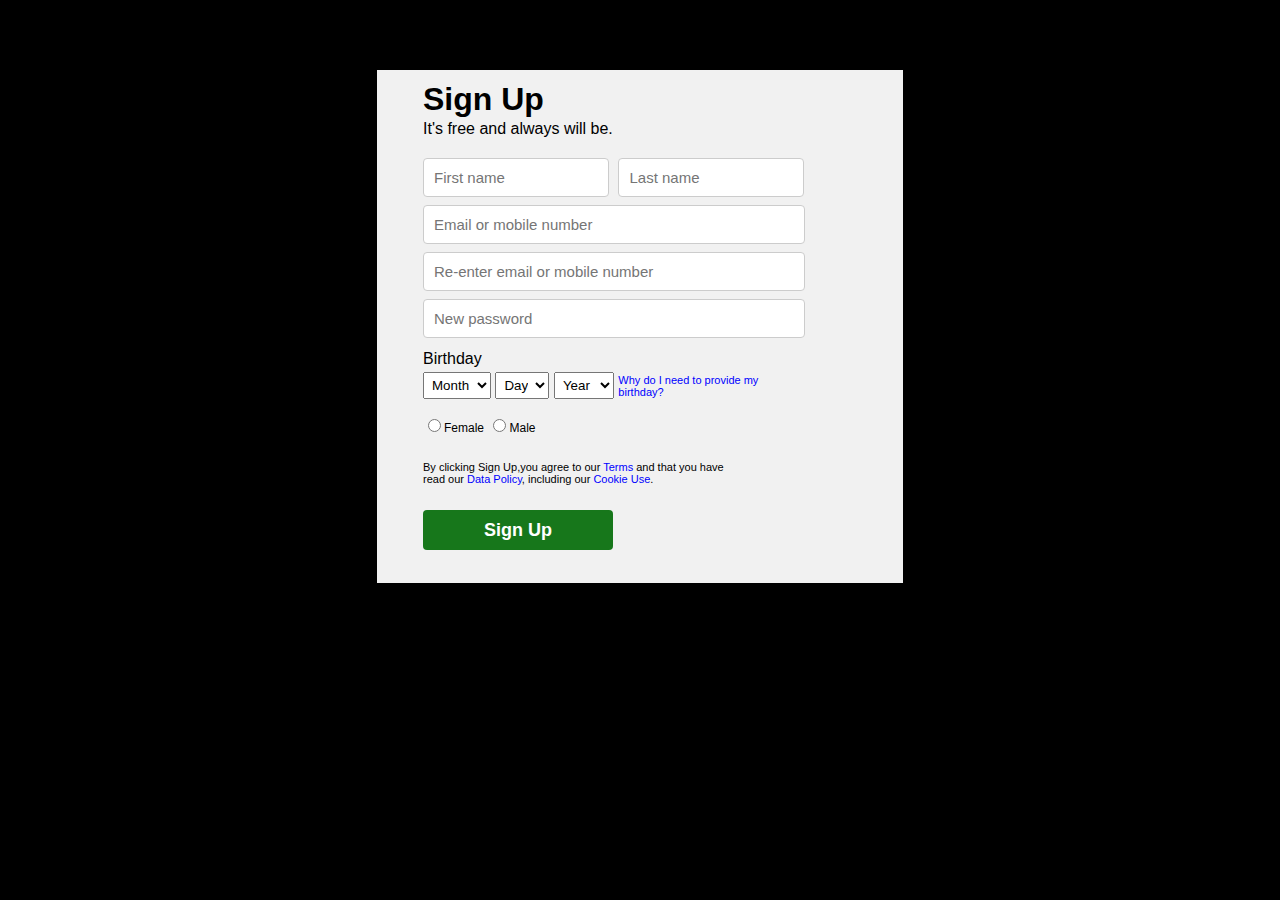
<file: test_fb/index.html>
<!DOCTYPE html>
<html>
<head>
<title>Ujian</title>
<style>
body{
	background-color:#000000;
	font-family: Helvetica;
	
}
#wrapper{
 	background-color:#F1F1F1;
 	width:480px;
 	height:507px;
 	margin:70px auto;
 	padding-left:46px;
 	padding-top: 6px;
 }
 #signup{
 	width:190px;
 	height: 30px;
 	color: #FFFFFF;
    background-color: #17771b;
    text-align: center;
    border-radius: 4px;
    font-weight: bold;
    font-size:18px;
    padding-top: 10px;
    margin-top: 25px;
 }
 input{
 	paddig:5px;
 }
h1{
	margin-top: 5px;
	margin-bottom: 2px;
}
input[type=text]{
	padding: 10px;
	margin:4px 0;
	background-color: white;
	border-radius: 4px;
	border: 1px solid #ccc;
	display: inline-block;
	font-size: 15px;

}
#email,#reenter,#password{
	width: 360px;
}
#firstname,#lastname{
	width: 164px;
}
#lastname{
	margin-left: 5px;
}
select{
	padding: 4px;
	


}
.gender{
	display: inline-block;
	margin-top: 20px;
}
label{
	font-size: 12px;
}
</style>
</head>
<body>
<div id="wrapper">
<h1>Sign Up</h1>
<p style="margin-top:0px;">It's free and always will be.</p>
<form>
<input type="text" id="firstname" placeholder="First name">
<input type="text" id="lastname" placeholder="Last name">
<input type="text" id="email" placeholder="Email or mobile number"><br>
<input type="text" id="reenter" placeholder="Re-enter email or mobile number"><br>
<input type="text" id="password" placeholder="New password">
<p style="margin-top:8px;margin-bottom:4px;">Birthday</p>
<select name="month">
<option value="0">Month</option>
<option value="jan">Jan</option>
<option value="feb">Feb</option>
<option value="...">...</option>
</select>
<select name="day">
<option value="0">Day</option>
<option value="1">1</option>
<option value="2">2</option>
<option value="...">...</option>
</select>
<select name="year">
<option value="0">Year</option>
<option value="1982">1982</option>
<option value="1983">1983</option>
<option value="...">...</option>
</select>
<div style="display:inline-block;vertical-align:middle;"><p style="font-size:11px;color:blue;margin-top:0px;margin-bottom:0px;">Why do I need to provide my<br> birthday?</p></div><br>
<input type="radio" class="gender" value="male"><label>Female</label>
<input type="radio" class="gender" value="female"><label>Male</label>
</form>
<p style="font-size:11px;margin-top:25px;">By clicking Sign Up,you agree to our <span style="color:blue">Terms</span> and that you have<br> read our <span style="color:blue">Data Policy</span>, including our <span style="color:blue">Cookie Use</span>.</p>
<div id="signup">Sign Up</div>
</div>

</body>
</html>
</file>
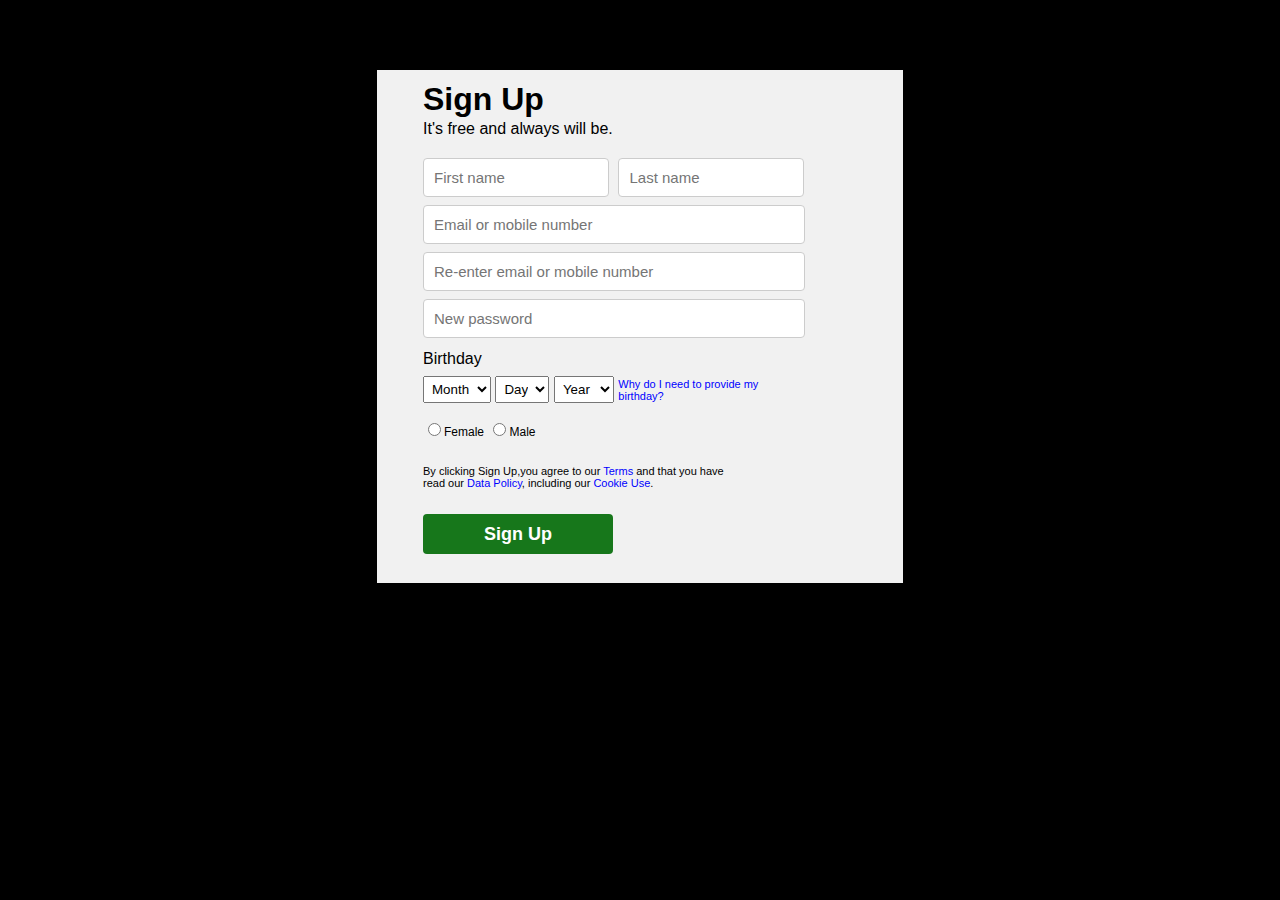
<file: test_fb_2/index.html>
<!DOCTYPE html>
<html>
<head>
<title>Ujian</title>
<style>
body{
	background-color:#000000;
	font-family: Helvetica;
	
}
#wrapper{
 	background-color:#F1F1F1;
 	width:480px;
 	height:507px;
 	margin:70px auto;
 	padding-left:46px;
 	padding-top: 6px;
 }
 #signup{
 	width:190px;
 	height: 30px;
 	color: #FFFFFF;
    background-color: #17771b;
    text-align: center;
    border-radius: 4px;
    font-weight: bold;
    font-size:18px;
    padding-top: 10px;
    margin-top: 25px;
 }
 input{
 	paddig:5px;
 }
h1{
	margin-top: 5px;
	margin-bottom: 2px;
}
input[type=text]{
	padding: 10px;
	margin:4px 0;
	background-color: white;
	border-radius: 4px;
	border: 1px solid #ccc;
	display: inline-block;
	font-size: 15px;

}
#email,#reenter,#password{
	width: 360px;
}
#firstname,#lastname{
	width: 164px;
}
#lastname{
	margin-left: 5px;
}
select{
	padding: 4px;
	


}
.gender{
	display: inline-block;
	margin-top: 20px;
}
label{
	font-size: 12px;
}
</style>
</head>
<body>
<div id="wrapper">
<h1>Sign Up</h1>
<p style="margin-top:0px;">It's free and always will be.</p>
<form>
<input type="text" id="firstname" placeholder="First name">
<input type="text" id="lastname" placeholder="Last name">
<input type="text" id="email" placeholder="Email or mobile number"><br>
<input type="text" id="reenter" placeholder="Re-enter email or mobile number"><br>
<input type="text" id="password" placeholder="New password">
<p style="margin-top:8px;margin-bottom:4px;">Birthday</p>
<select name="month">
<option value="0">Month</option>
<option value="jan">Jan</option>
<option value="feb">Feb</option>
<option value="...">...</option>
</select>
<select name="day">
<option value="0">Day</option>
<option value="1">1</option>
<option value="2">2</option>
<option value="...">...</option>
</select>
<select name="year">
<option value="0">Year</option>
<option value="1982">1982</option>
<option value="1983">1983</option>
<option value="...">...</option>
</select>
<div style="display:inline-block;"><p style="font-size:11px;color:blue;margin-top:0px;margin-bottom:0px;position:relative;top:6px;">Why do I need to provide my<br> birthday?</p></div><br>
<input type="radio" class="gender" value="male"><label>Female</label>
<input type="radio" class="gender" value="female"><label>Male</label>
</form>
<p style="font-size:11px;margin-top:25px;">By clicking Sign Up,you agree to our <span style="color:blue">Terms</span> and that you have<br> read our <span style="color:blue">Data Policy</span>, including our <span style="color:blue">Cookie Use</span>.</p>
<div id="signup">Sign Up</div>
</div>

</body>
</html>
</file>
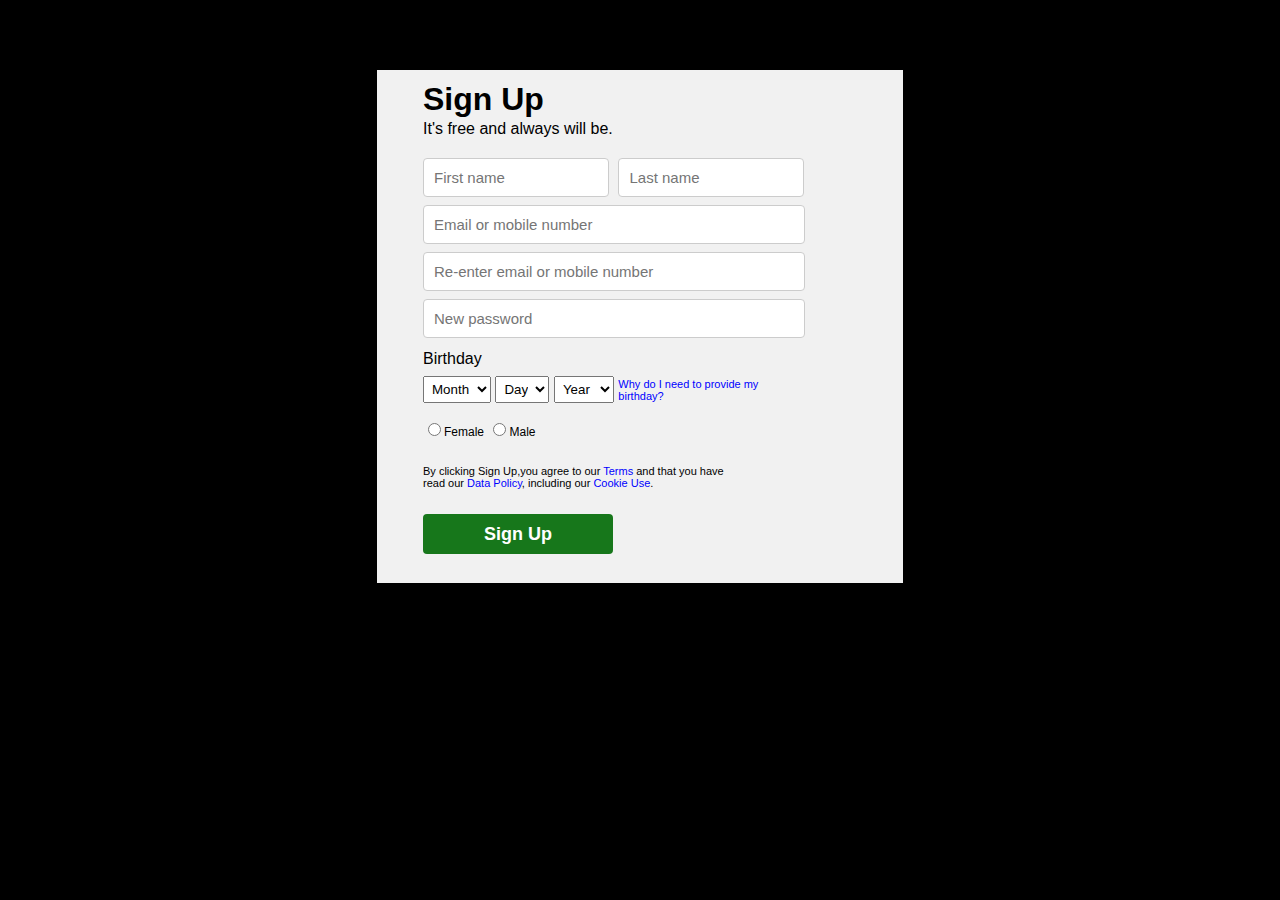
<file: text_fb-2/index.html>
<!DOCTYPE html>
<html>
<head>
<title>Ujian</title>
<style>
body{
	background-color:#000000;
	font-family: Helvetica;
	
}
#wrapper{
 	background-color:#F1F1F1;
 	width:480px;
 	height:507px;
 	margin:70px auto;
 	padding-left:46px;
 	padding-top: 6px;
 }
 #signup{
 	width:190px;
 	height: 30px;
 	color: #FFFFFF;
    background-color: #17771b;
    text-align: center;
    border-radius: 4px;
    font-weight: bold;
    font-size:18px;
    padding-top: 10px;
    margin-top: 25px;
 }
 input{
 	paddig:5px;
 }
h1{
	margin-top: 5px;
	margin-bottom: 2px;
}
input[type=text]{
	padding: 10px;
	margin:4px 0;
	background-color: white;
	border-radius: 4px;
	border: 1px solid #ccc;
	display: inline-block;
	font-size: 15px;

}
#email,#reenter,#password{
	width: 360px;
}
#firstname,#lastname{
	width: 164px;
}
#lastname{
	margin-left: 5px;
}
select{
	padding: 4px;
	


}
.gender{
	display: inline-block;
	margin-top: 20px;
}
label{
	font-size: 12px;
}
</style>
</head>
<body>
<div id="wrapper">
<h1>Sign Up</h1>
<p style="margin-top:0px;">It's free and always will be.</p>
<form>
<input type="text" id="firstname" placeholder="First name">
<input type="text" id="lastname" placeholder="Last name">
<input type="text" id="email" placeholder="Email or mobile number"><br>
<input type="text" id="reenter" placeholder="Re-enter email or mobile number"><br>
<input type="text" id="password" placeholder="New password">
<p style="margin-top:8px;margin-bottom:4px;">Birthday</p>
<select name="month">
<option value="0">Month</option>
<option value="jan">Jan</option>
<option value="feb">Feb</option>
<option value="...">...</option>
</select>
<select name="day">
<option value="0">Day</option>
<option value="1">1</option>
<option value="2">2</option>
<option value="...">...</option>
</select>
<select name="year">
<option value="0">Year</option>
<option value="1982">1982</option>
<option value="1983">1983</option>
<option value="...">...</option>
</select>
<div style="display:inline-block;"><p style="font-size:11px;color:blue;margin-top:0px;margin-bottom:0px;position:relative;top:6px;">Why do I need to provide my<br> birthday?</p></div><br>
<input type="radio" class="gender" value="male"><label>Female</label>
<input type="radio" class="gender" value="female"><label>Male</label>
</form>
<p style="font-size:11px;margin-top:25px;">By clicking Sign Up,you agree to our <span style="color:blue">Terms</span> and that you have<br> read our <span style="color:blue">Data Policy</span>, including our <span style="color:blue">Cookie Use</span>.</p>
<div id="signup">Sign Up</div>
</div>

</body>
</html>
</file>
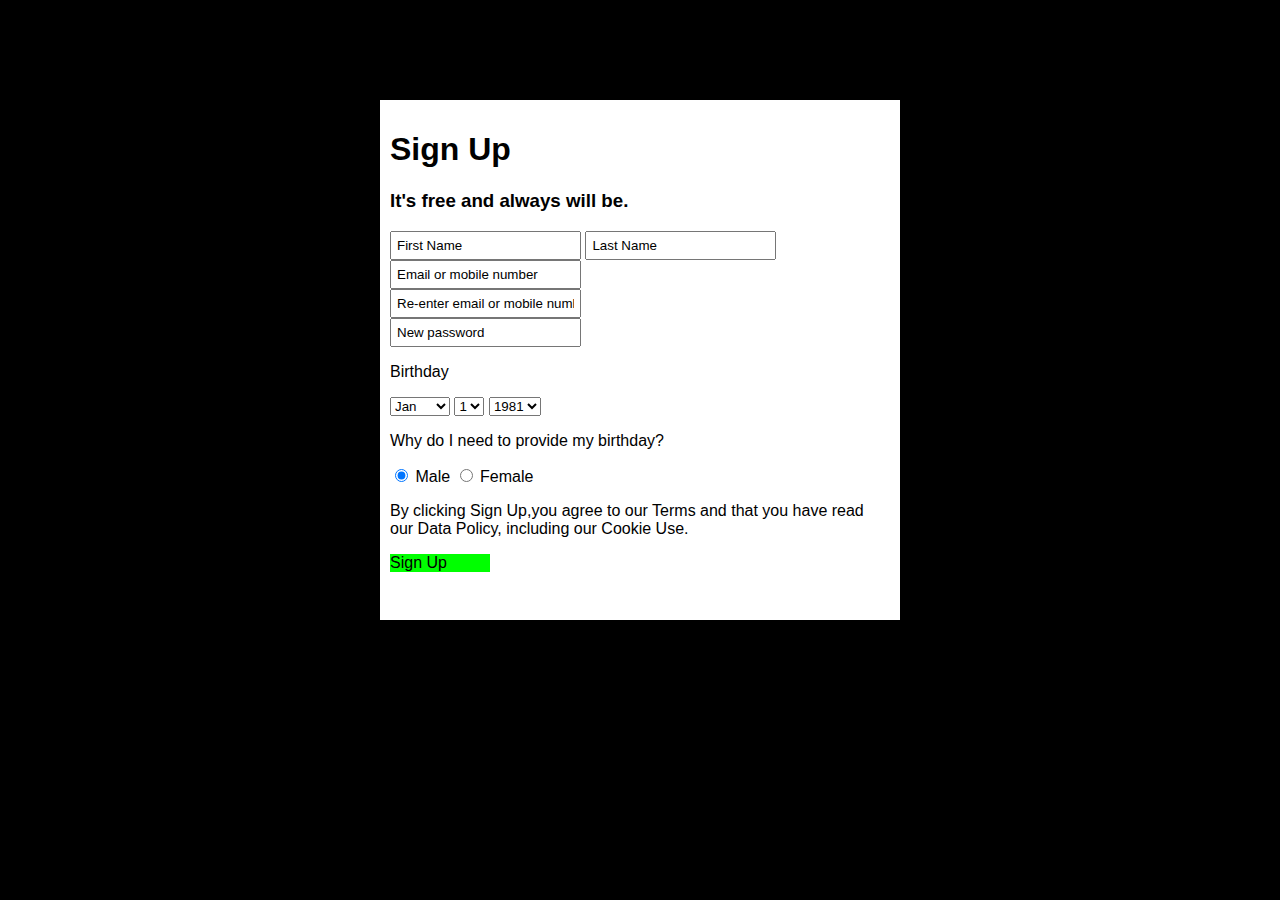
<file: text_fb/index.html>
<!DOCTYPE html>
<html>
<head>
<title>Ujian</title>
<style>
body{
	background-color:#000000;
	font-family: Helvetica;
}
#wrapper{
 	background-color:#FFFFFF;
 	width:500px;
 	height:500px;
 	margin:100px auto;
 	padding:10px;
 }
 #signup{
 	width:100px;
 	background-color: rgb(0,255,0);
 }
 input{
 	padding:5px;
 }
 #emailing{
 	width:20px;
 }
		
</style>
</head>
<body>
<div id="wrapper">
<h1>Sign Up</h1>
<h3>It's free and always will be.</h3>
<form>
<input type="text" name="firstname" value="First Name">
<input type="text" name="lastname" value="Last Name">
<input type="text" name="email" value="Email or mobile number"><br>
<input type="text" name="reenter" value="Re-enter email or mobile numbler"><br>
<input type="text" name="password" value="New password">
<p>Birthday</p>
<select name="month">
<option value="jan">Jan</option>
<option value="feb">Feb</option>
<option value="march">March</option>
<option value="april">April</option>
</select>
<select name="day">
<option value="1st">1</option>
<option value="2nd">2</option>
<option value="3rd">3</option>
<option value="4th">4</option>
</select>
<select name="year">
<option value="1981">1981</option>
<option value="1982">1982</option>
<option value="1983">1983</option>
<option value="1984">1984</option>
</select>
<p>Why do I need to provide my birthday?</p>
 <input type="radio" name="gender" value="male" checked> Male
 <input type="radio" name="gender" value="female"> Female
</form>
<p>By clicking Sign Up,you agree to our Terms and that you have read our Data Policy, including our Cookie Use.</p>
<div id="signup">Sign Up</div>
</div>

</body>
</html>
</file>
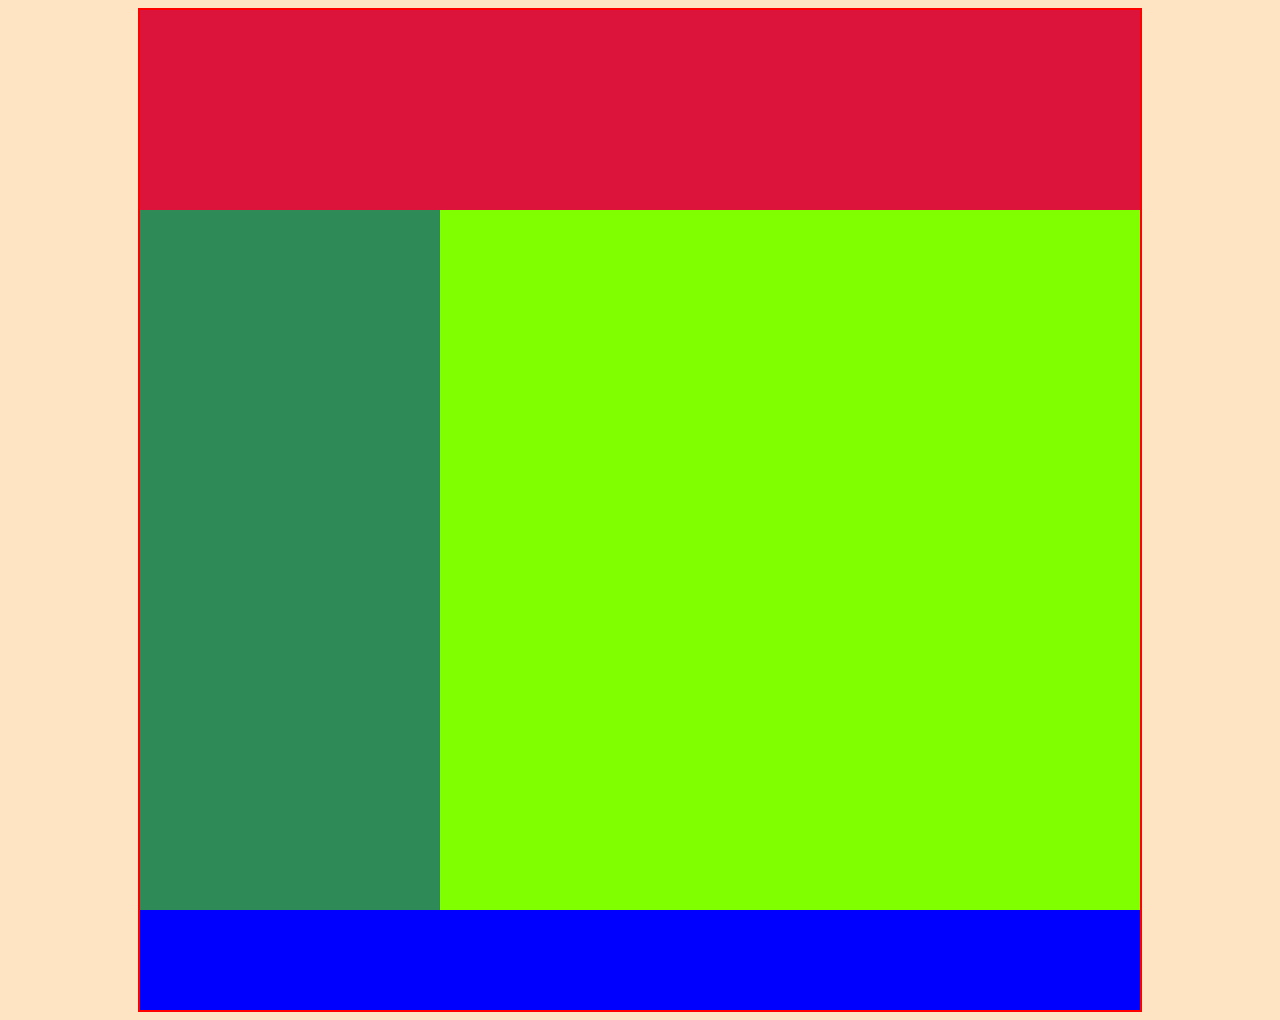
<file: layout.html>
<!DOCTYPE html>
<html>
<head>
<link type="text/css" rel="stylesheet" href="/css/layout.css">
	<title>Basic Layout</title>
</head>
<body>
      <div id="container">
        <div id="header"></div>
		<div id="left"></div>
		<div id="right"></div>
		<div id="footer"></div>
	  </div>
</body>
</html>
</file>
<file: css/layout.css>
body{
	background-color: #FFE4C4
}

#container{
	border:2px solid red;
	width:1000px;
	height:1000px;
	margin:auto;
}

#header{
	
	width: 1000px;
	height: 200px;
	background-color: #DC143C;
}

#left{
	
	width: 300px;
	height: 700px;
	background-color: #2E8B57;
	float:left;
	
}

#right{
	width: 700px;
	height: 700px;
	background-color: #7FFF00;
	float:right;
}

#footer{
	width: 1000px;
	height: 100px;
	background-color: #0000FF;
	clear:both;
}
</file>
